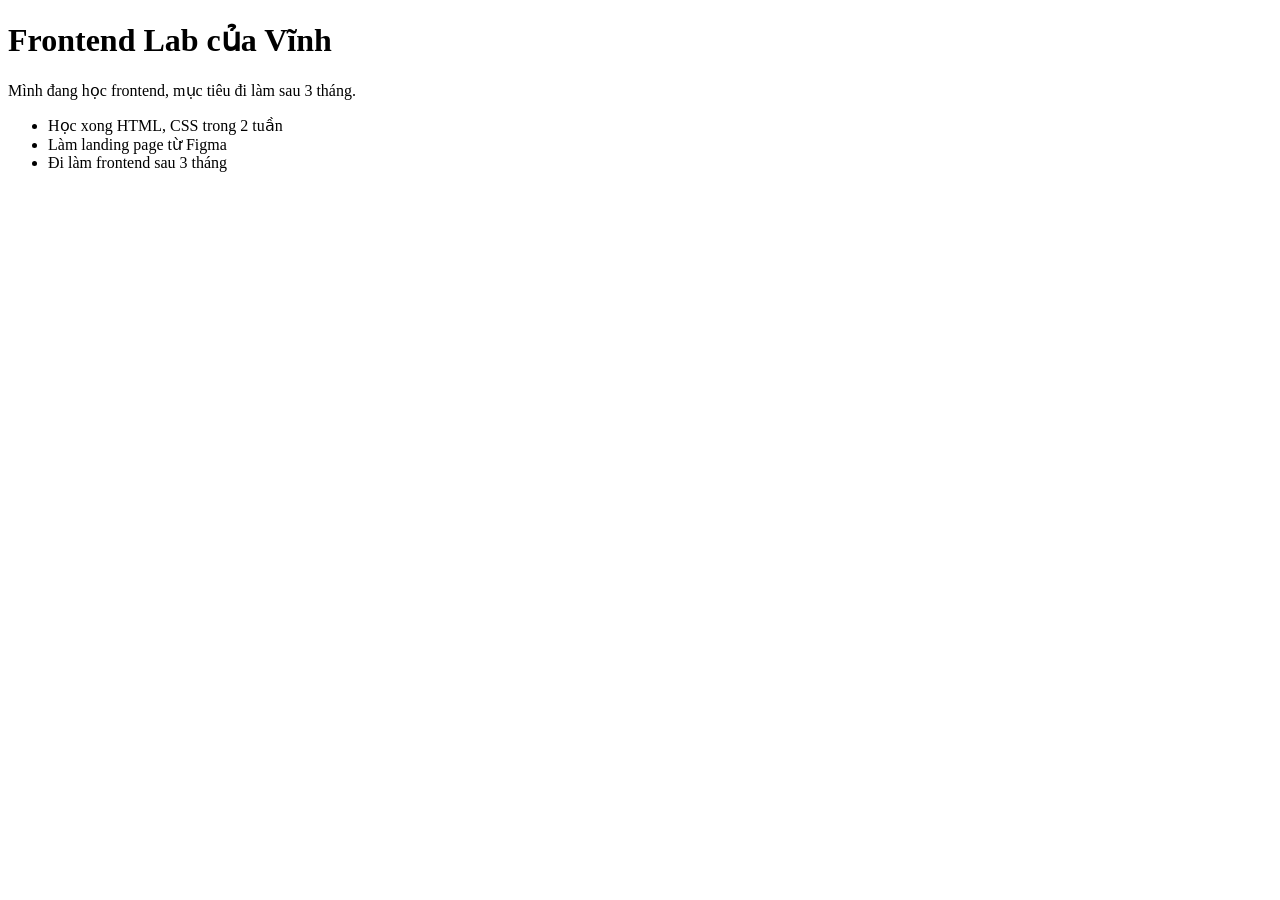
<file: index.html>
<!DOCTYPE html>
<html lang="vi">
<head>
    <meta charset="UTF-8">
    <meta name="viewport" content="width=device-width, initial-scale=1.0">
     <title>Frontend Lab - Vĩnh</title>
</head>
<body>
    <h1>Frontend Lab của Vĩnh</h1>
    <p>Mình đang học frontend, mục tiêu đi làm sau 3 tháng.</p>
        <ul>
        <li>Học xong HTML, CSS trong 2 tuần</li>
        <li>Làm landing page từ Figma</li>
        <li>Đi làm frontend sau 3 tháng</li>
    </ul>
</body>
</html>
</file>
